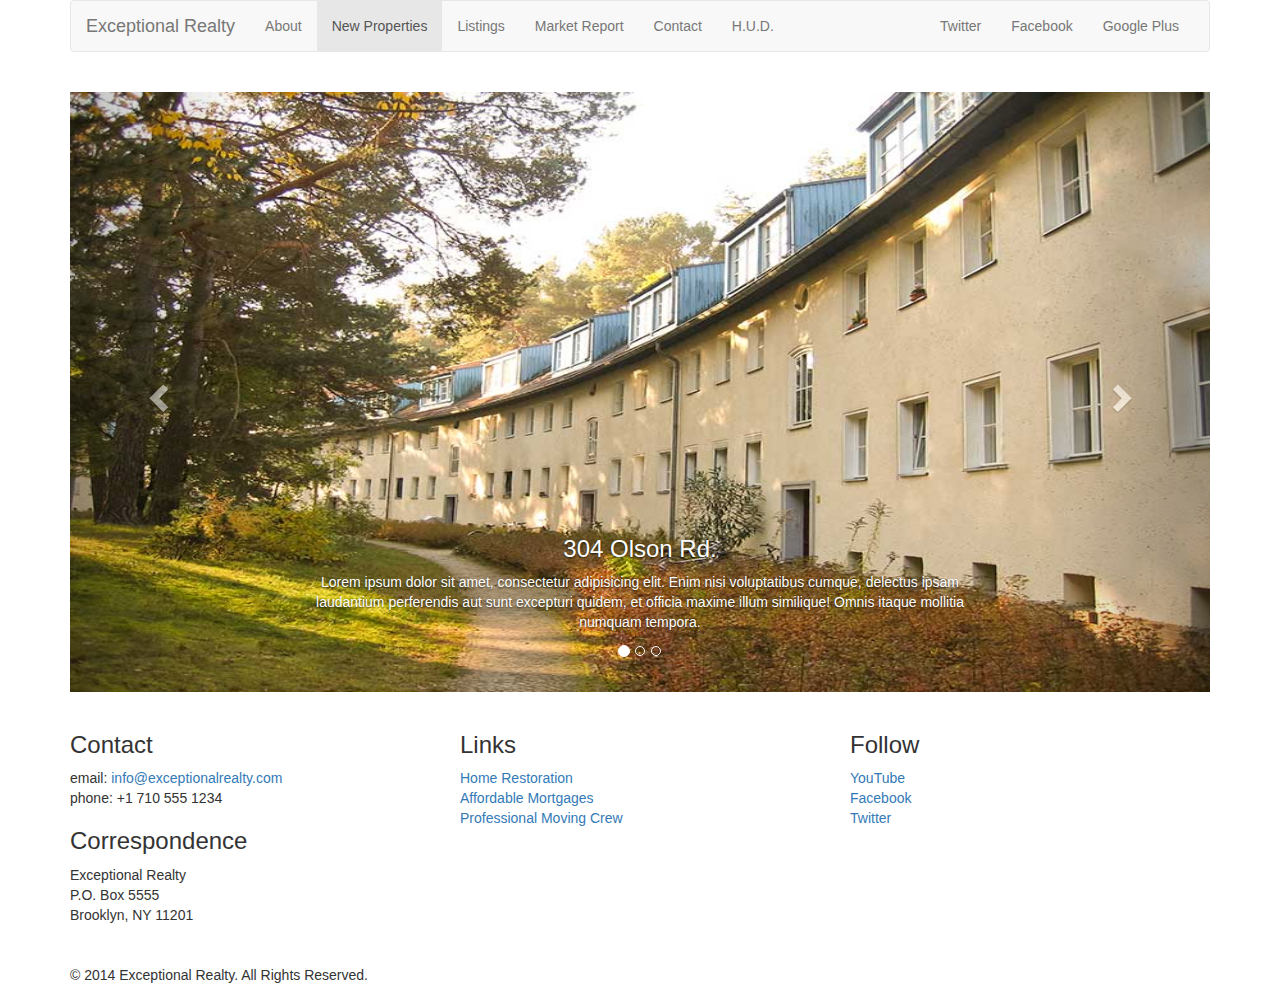
<file: new-properties.html>
<!DOCTYPE html>
<html lang="en">
  <head>
    <meta charset="utf-8">
    <meta http-equiv="X-UA-Compatible" content="IE=edge">
    <meta name="viewport" content="width=device-width, initial-scale=1">
    <!-- The above 3 meta tags *must* come first in the head; any other head content must come *after* these tags -->
    <title>Exceptional Realty Group - Luxury Homes - About</title>

    <!-- Bootstrap -->
    <link href="css/bootstrap.min.css" rel="stylesheet">


    <!-- Custom Style -->
    <link href="css/style.css" rel="stylesheet">

    <!-- HTML5 shim and Respond.js for IE8 support of HTML5 elements and media queries -->
    <!-- WARNING: Respond.js doesn't work if you view the page via file:// -->
    <!--[if lt IE 9]>
      <script src="https://oss.maxcdn.com/html5shiv/3.7.3/html5shiv.min.js"></script>
      <script src="https://oss.maxcdn.com/respond/1.4.2/respond.min.js"></script>
    <![endif]-->
  </head>
  <body>

    <div class="container">

      <div class="row">
        <div class="col-sm-12">
          <nav class="navbar navbar-default">
            <div class="container-fluid">
              <!-- Brand and toggle get grouped for better mobile display -->
              <div class="navbar-header">
                <button type="button" class="navbar-toggle collapsed" data-toggle="collapse" data-target="#bs-example-navbar-collapse-1" aria-expanded="false">
                  <span class="sr-only">Toggle navigation</span>
                  <span class="icon-bar"></span>
                  <span class="icon-bar"></span>
                  <span class="icon-bar"></span>
                </button>
                <a class="navbar-brand" href="#">Exceptional Realty</a>
              </div>

              <!-- Collect the nav links, forms, and other content for toggling -->
              <div class="collapse navbar-collapse" id="bs-example-navbar-collapse-1">
                <!-- Main nav links -->
                <ul class="nav navbar-nav">
                  <li><a href="index.html">About</a></li>
                  <li class="active"><a href="new-properties.html">New Properties</a></li>
                  <li><a href="#">Listings</a></li>
                  <li><a href="#">Market Report</a></li>
                  <li><a href="#">Contact</a></li>
                  <li><a href="#" target="_blank">H.U.D.</a></li>
                </ul>
                <!-- Social nav links -->
                <ul class="nav navbar-nav navbar-right">
                  <li><a class="twit" href="#" title="Twitter">Twitter</a></li>
                  <li><a class="fbook" href="#" title="Facebook">Facebook</a></li>
                  <li><a class="gplus" href="#" title="Google Plus">Google Plus</a></li>
                </ul>
              </div><!-- /.navbar-collapse -->
            </div><!-- /.container-fluid -->
          </nav>
        </div>
      </div>

      <div class="row">
          <div class="col-xs-12">
 
            <!-- Image Carousel -->
            <div id="carousel-example-generic" class="carousel slide" data-ride="carousel">
              <!-- Indicators -->
              <ol class="carousel-indicators">
                <li data-target="#carousel-example-generic" data-slide-to="0" class="active"></li>
                <li data-target="#carousel-example-generic" data-slide-to="1"></li>
                <li data-target="#carousel-example-generic" data-slide-to="2"></li>
              </ol>

              <!-- Wrapper for slides -->
              <div class="carousel-inner" role="listbox">

                <div class="item active">
                  <img src="images/new-1.jpg" alt="304 Olson Rd.">
                  <div class="carousel-caption">
                    <h3>304 Olson Rd.</h3>
                    <p>Lorem ipsum dolor sit amet, consectetur adipisicing elit. Enim nisi voluptatibus cumque, delectus ipsam laudantium perferendis aut sunt excepturi quidem, et officia maxime illum similique! Omnis itaque mollitia numquam tempora.</p>
                  </div>
                </div>
                <div class="item">
                  <img src="images/new-2.jpg" alt="9872 Freemont Dr.">
                  <div class="carousel-caption">
                    <h3>9872 Freemont Dr.</h3>
                    <p>Lorem ipsum dolor sit amet, consectetur adipisicing elit. Enim nisi voluptatibus cumque, delectus ipsam laudantium perferendis aut sunt excepturi quidem, et officia maxime illum similique! Omnis itaque mollitia numquam tempora.</p>
                  </div>
                </div>
              </div>

              <!-- Controls -->
              <a class="left carousel-control" href="#carousel-example-generic" role="button" data-slide="prev">
                <span class="glyphicon glyphicon-chevron-left" aria-hidden="true"></span>
                <span class="sr-only">Previous</span>
              </a>
              <a class="right carousel-control" href="#carousel-example-generic" role="button" data-slide="next">
                <span class="glyphicon glyphicon-chevron-right" aria-hidden="true"></span>
                <span class="sr-only">Next</span>
              </a>
            </div>

          </div> <!-- .col-xs-12 -->
      </div> <!-- .row -->
      
      <div class="row">
        <div class="col-sm-4">
          <h3>Contact</h3>
          <p>
            email: <a href="mailto:info@exceptionalrealty.com">info@exceptionalrealty.com</a><br>
            phone: +1 710 555 1234
          </p>
          <h3>Correspondence</h3>
          <address>
            Exceptional Realty<br>
            P.O. Box 5555<br>
            Brooklyn, NY 11201
          </address>
        </div>
        <div class="col-sm-4">
          <h3>Links</h3>
          <p>
            <a href="#" target="_blank">Home Restoration</a><br>
            <a href="#" target="_blank">Affordable Mortgages</a><br>
            <a href="#" target="_blank">Professional Moving Crew</a>
          </p>
        </div>
        <div class="col-sm-4">
          <h3>Follow</h3>
          <p>
            <a href="#" target="_blank">YouTube</a><br>
            <a href="#" target="_blank">Facebook</a><br>
            <a href="#" target="_blank">Twitter</a>
          </p>
        </div>
      </div>

      <div class="row">
        <div class="col-sm-12">
          &copy; 2014 Exceptional Realty. All Rights Reserved.
        </div>
      </div>
 
    </div> <!-- .container -->

    <!-- jQuery (necessary for Bootstrap's JavaScript plugins) -->
    <script src="https://ajax.googleapis.com/ajax/libs/jquery/1.12.4/jquery.min.js"></script>
    <!-- Include all compiled plugins (below), or include individual files as needed -->
    <script src="js/bootstrap.min.js"></script>
  </body>
</html>
</file>
<file: css/style.css>
/*/////// MEDIA ////////*/

img, video, audio, iframe, table, form {
  width: 100%; /* IE */
  max-width: 100%; /* FF, Safari, Chrome */
}

/*/////// LAYOUT STYLES ////////*/

.row {
	margin-bottom: 20px;
}

/*/////// CAROUSEL STYLES ////////*/

#carousel-example-generic .item img {
	height: auto;
}

.carousel-caption p {
	display: none;
}

@media only  screen and (min-width: 768px) {
	#carousel-example-generic .item img {
		height: 384px;
	}
}

@media only  screen and (min-width: 992px) {
	#carousel-example-generic .item img {
		height: 496px;
	}

	.carousel-caption p {
		display: block;
	}	
}

@media only  screen and (min-width: 1200px) {
	#carousel-example-generic .item img {
		height: 600px;
	}	
}
</file>
